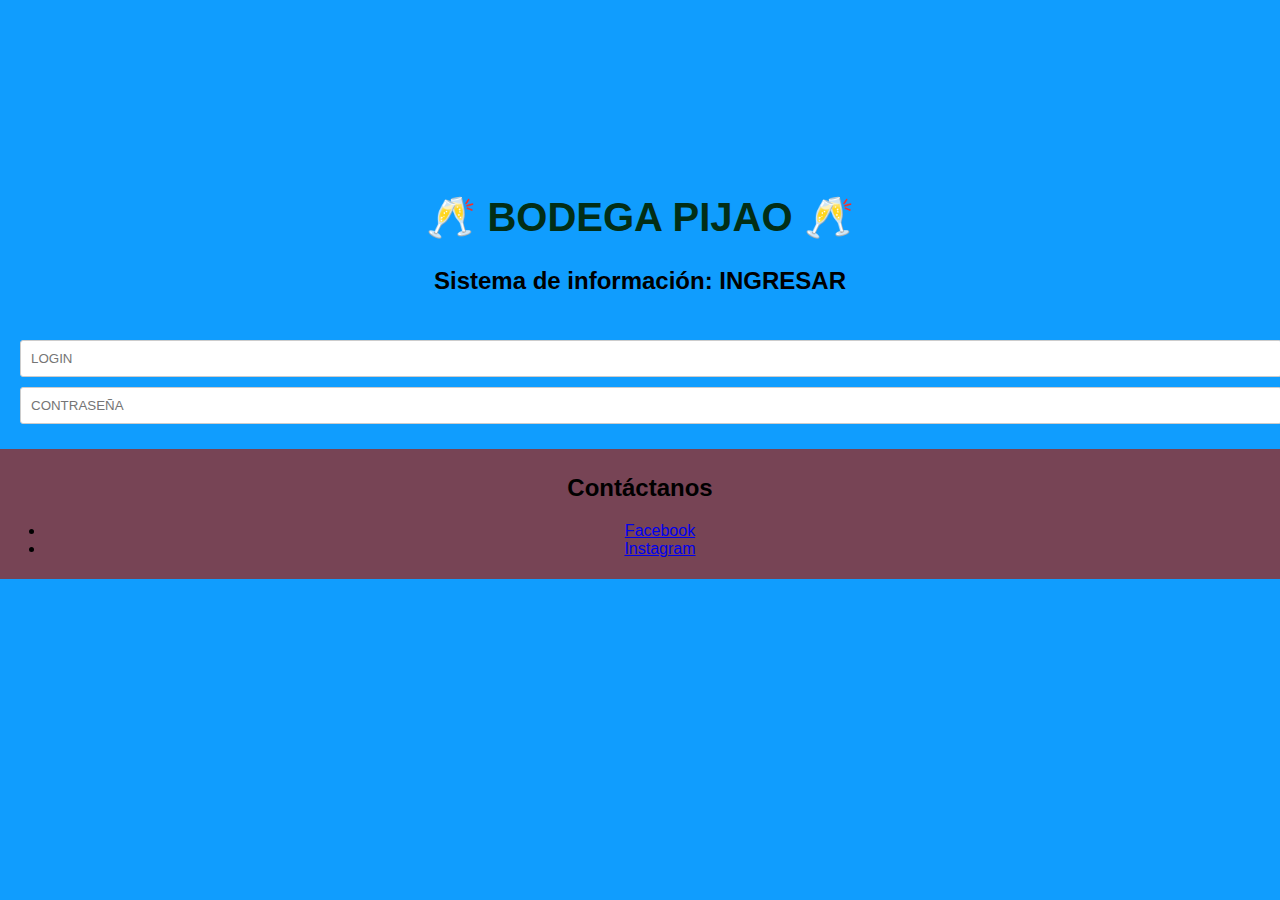
<file: ingreso.html>
<!DOCTYPE html>
<html lang="en">
<head>
    <meta charset="UTF-8">
    <meta name="viewport" content="width=device-width, initial-scale=1.0">
    <title>Bodega Pijao</title>
    <style>
        body {
            margin: 0;
            padding: 0;
            background-color: #109DFE;
            font-family: Arial, sans-serif;
        }

        header {
            text-align: center;
            background-image: url('https://www.disproamerica.com/wp-content/uploads/2020/04/banner-vinos-1.jpg');
            background-size: cover;
            padding: 70px 0;
        }

        h1 {
            font-family: Arial, sans-serif;
            font-weight: bold;
            color: #022e16;
            font-size: 2.5em;
            text-align: center;
        }

        h2 {
            text-align: center;
            color: #000;
        }

        .container {
            text-align: center;
            padding: 20px;
        }

        input[type="text"],
        input[type="password"] {
            width: 100%;
            padding: 10px;
            margin: 5px 0;
            border: 1px solid #ccc;
            border-radius: 3px;
        }

        footer {
            text-align: center;
            background-color: #745;
            background-size: cover;
            padding: 5px;
        }

        .social-icon {
            font-size: 24px;
            color: white;
            text-decoration: none;
            margin-right: 10px;
        }

        a.social-link {
            color: white;
            text-decoration: none;
        }
    </style>
</head>
<body>
    <header>
        <h1> </h1>
    </header>
    <p><h1>🥂 BODEGA PIJAO 🥂</h1></p>
    <p><h2>Sistema de información: INGRESAR </h2></p>
    <div class="container">
        <input type="text" placeholder="LOGIN" /><br>
        <input type="password" placeholder="CONTRASEÑA" />
    </div>

    <!-- Footer --><footer id="footer"><div class="inner">
        <h2>Contáctanos</h2>
        <ul class="icons">
            <li><a href="#" class="icon round fa-facebook"><span class="label">Facebook</span></a></li>
            <li><a href="#" class="icon round fa-instagram"><span class="label">Instagram</span></a></li>
        </ul></div>
    </footer>
</body>
</html>
</file>
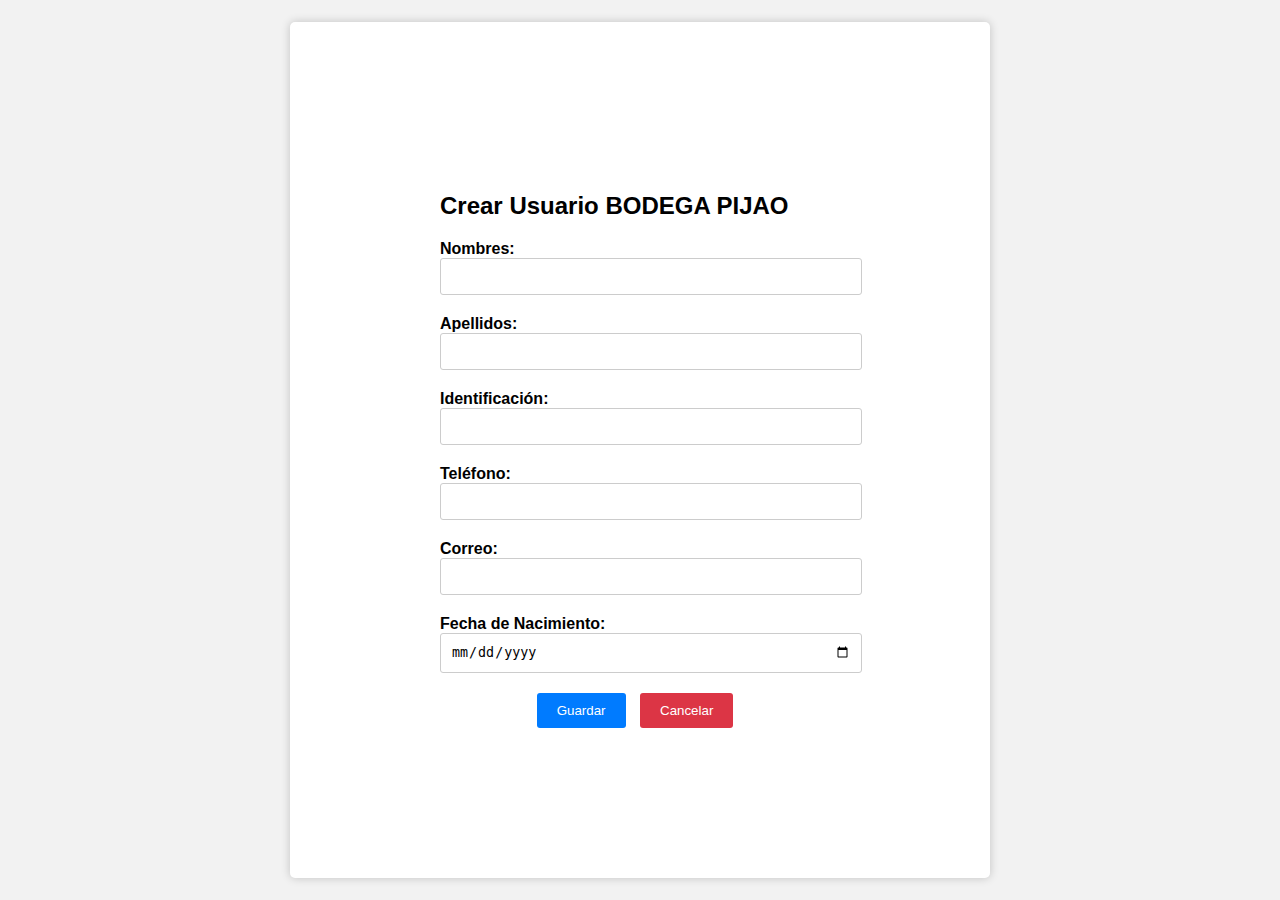
<file: registro.html>
<!DOCTYPE html>
<html lang="en">
<head>
    <meta charset="UTF-8">
    <meta name="viewport" content="width=device-width, initial-scale=1.0">
    <title>BODEGA PIJAO Formulario de Creación de Usuarios</title>
    <style>
        body {
            font-family: Arial, sans-serif;
            background-color: #f2f2f2;
            margin: 0;
            padding: 0;
            display: flex;
            justify-content: center;
            align-items: center;
            height: 100vh;
        }

        .user-form {
            background-color: #ffffff;
            padding: 150px;
            border-radius: 5px;
            box-shadow: 0 0 10px rgba(0, 0, 0, 0.2);
            max-width: 400px;
            width: 100%;
        }

        .form-group {
            margin-bottom: 20px;
        }

        label {
            display: block;
            font-weight: bold;
        }

        input[type="text"],
        input[type="number"],
        input[type="date"] {
            width: 100%;
            padding: 10px;
            border: 1px solid #ccc;
            border-radius: 3px;
        }

        .button-container {
            text-align: center;
        }

        .btn {
            background-color: #007bff;
            color: #fff;
            border: none;
            padding: 10px 20px;
            border-radius: 3px;
            cursor: pointer;
            margin-right: 10px;
        }

        .btn-cancel {
            background-color: #dc3545;
        }
    </style>
</head>
<body>
    <div class="user-form">
        <h2>Crear Usuario BODEGA PIJAO</h2>
        <form action="guardar_usuario.php" method="post">
            <div class="form-group">
                <label for="nombres">Nombres:</label>
                <input type="text" id="nombres" name="nombres" required>
            </div>
            <div class="form-group">
                <label for="apellidos">Apellidos:</label>
                <input type="text" id="apellidos" name="apellidos" required>
            </div>
            <div class="form-group">
                <label for="identificacion">Identificación:</label>
                <input type="number" id="identificacion" name="identificacion" required>
            </div>
            <div class="form-group">
                <label for="telefono">Teléfono:</label>
                <input type="number" id="telefono" name="telefono" required>
            </div>
            <div class="form-group">
                <label for="correo">Correo:</label>
                <input type="text" id="correo" name="correo" required>
            </div>
            <div class="form-group">
                <label for="fecha_nacimiento">Fecha de Nacimiento:</label>
                <input type="date" id="fecha_nacimiento" name="fecha_nacimiento" required>
            </div>
            <div class="button-container">
                <button type="submit" class="btn">Guardar</button>
                <button type="reset" class="btn btn-cancel">Cancelar</button>
            </div>
        </form>
    </div>
</body>
</html>
</file>
